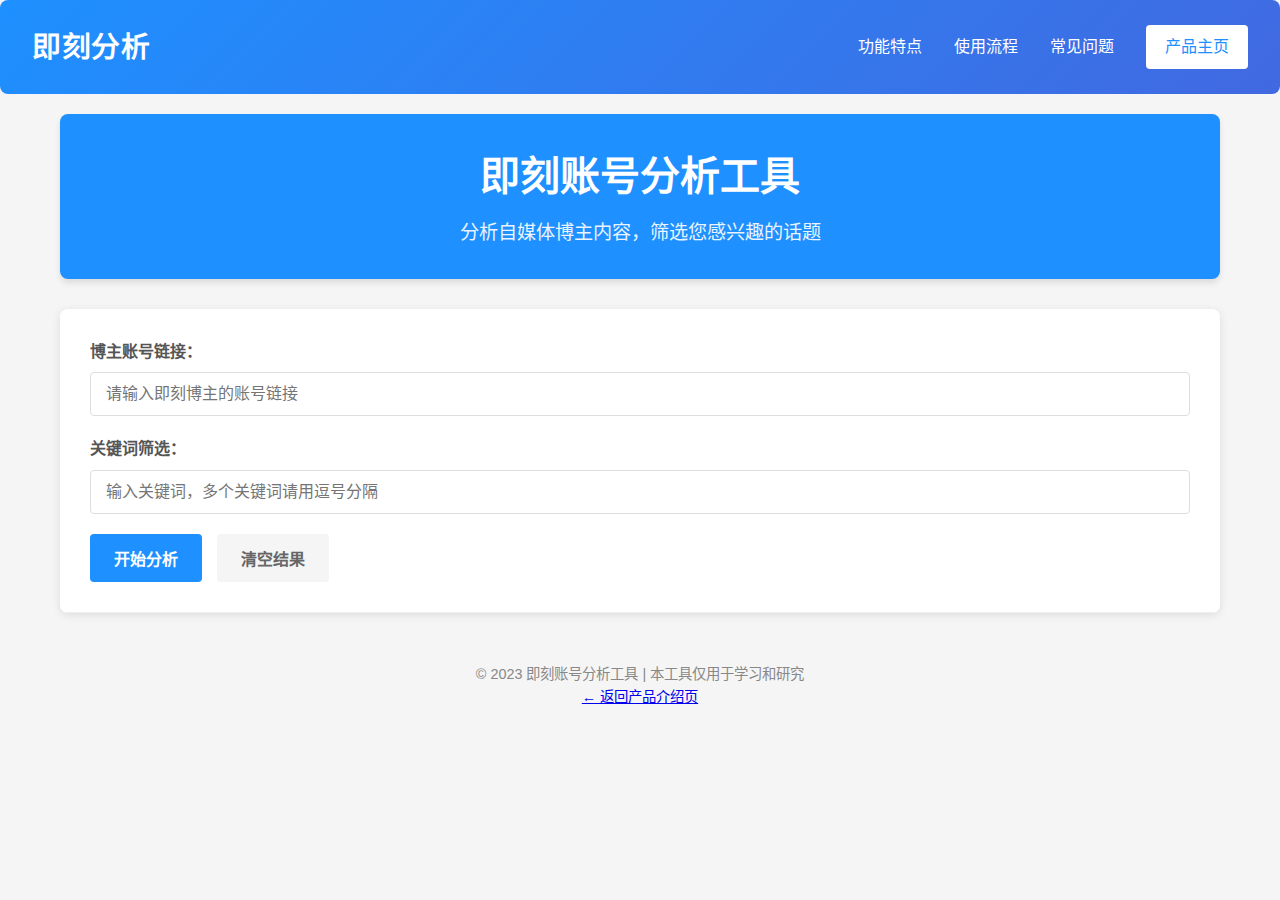
<file: index.html>
<!DOCTYPE html>
<html lang="zh-CN">
<head>
    <meta charset="UTF-8">
    <meta name="viewport" content="width=device-width, initial-scale=1.0">
    <title>即刻账号分析工具</title>
    <link rel="stylesheet" href="css/style.css">
    <link rel="stylesheet" href="css/nav.css">
</head>
<body>
    <nav>
        <div class="logo">即刻分析</div>
        <div class="nav-links">
            <a href="landing.html#features">功能特点</a>
            <a href="landing.html#how-it-works">使用流程</a>
            <a href="landing.html#faq">常见问题</a>
            <a href="landing.html" class="cta-button">产品主页</a>
        </div>
    </nav>

    <div class="container">
        <header>
            <h1>即刻账号分析工具</h1>
            <p>分析自媒体博主内容，筛选您感兴趣的话题</p>
        </header>

        <main>
            <section class="input-section">
                <form id="analyzer-form">
                    <div class="form-group">
                        <label for="account-url">博主账号链接：</label>
                        <input type="text" id="account-url" name="account-url" placeholder="请输入即刻博主的账号链接" required>
                    </div>
                    
                    <div class="form-group">
                        <label for="keywords">关键词筛选：</label>
                        <input type="text" id="keywords" name="keywords" placeholder="输入关键词，多个关键词请用逗号分隔">
                    </div>
                    
                    <div class="form-actions">
                        <button type="submit" id="analyze-btn">开始分析</button>
                        <button type="button" id="clear-btn">清空结果</button>
                    </div>
                </form>
            </section>

            <section class="loading-section" id="loading-section">
                <div class="loader"></div>
                <p>正在分析中，请稍候...</p>
            </section>

            <section class="result-section" id="result-section">
                <h2>分析结果</h2>
                <div class="account-info" id="account-info">
                    <!-- 账号信息将在这里显示 -->
                </div>
                <div class="new-content-notification" id="new-content-notification" style="display: none;">
                    <p>发现<span id="new-content-count">0</span>条新内容！</p>
                    <button id="sync-to-feishu" class="btn">同步到飞书多维表格</button>
                </div>
                
                <div class="filter-options">
                    <label>
                        <input type="checkbox" id="only-show-filtered" checked>
                        只显示筛选结果
                    </label>
                    <select id="sort-option">
                        <option value="time-desc">时间降序（最新）</option>
                        <option value="time-asc">时间升序（最早）</option>
                        <option value="likes-desc">点赞数降序</option>
                        <option value="comments-desc">评论数降序</option>
                    </select>
                </div>
                
                <div class="content-list" id="content-list">
                    <!-- 内容列表将在这里显示 -->
                </div>
            </section>
        </main>

        <footer>
            <p>© 2023 即刻账号分析工具 | 本工具仅用于学习和研究</p>
            <a href="landing.html" class="footer-link">← 返回产品介绍页</a>
        </footer>
    </div>

    <script src="js/app.js"></script>
</body>
</html>
</file>
<file: css/style.css>
/* 全局样式 */
* {
    margin: 0;
    padding: 0;
    box-sizing: border-box;
}

body {
    font-family: 'PingFang SC', 'Helvetica Neue', Arial, sans-serif;
    line-height: 1.6;
    color: #333;
    background-color: #f5f5f5;
}

.container {
    max-width: 1200px;
    margin: 0 auto;
    padding: 20px;
}

/* 头部样式 */
header {
    text-align: center;
    padding: 30px 0;
    background-color: #1E90FF;
    color: white;
    border-radius: 8px;
    margin-bottom: 30px;
    box-shadow: 0 4px 6px rgba(0, 0, 0, 0.1);
}

header h1 {
    font-size: 2.5rem;
    margin-bottom: 10px;
}

header p {
    font-size: 1.2rem;
    opacity: 0.9;
}

/* 主要内容区域 */
main {
    background-color: white;
    border-radius: 8px;
    box-shadow: 0 2px 10px rgba(0, 0, 0, 0.1);
    overflow: hidden;
}

/* 输入区域 */
.input-section {
    padding: 30px;
    border-bottom: 1px solid #eee;
}

.form-group {
    margin-bottom: 20px;
}

label {
    display: block;
    margin-bottom: 8px;
    font-weight: 600;
    color: #555;
}

input[type="text"] {
    width: 100%;
    padding: 12px 15px;
    border: 1px solid #ddd;
    border-radius: 4px;
    font-size: 16px;
    transition: border-color 0.3s;
}

input[type="text"]:focus {
    border-color: #1E90FF;
    outline: none;
    box-shadow: 0 0 0 2px rgba(30, 144, 255, 0.2);
}

.form-actions {
    display: flex;
    gap: 15px;
}

button {
    padding: 12px 24px;
    border: none;
    border-radius: 4px;
    font-size: 16px;
    font-weight: 600;
    cursor: pointer;
    transition: all 0.3s;
}

#analyze-btn {
    background-color: #1E90FF;
    color: white;
}

#analyze-btn:hover {
    background-color: #187bcd;
}

#clear-btn {
    background-color: #f5f5f5;
    color: #666;
}

#clear-btn:hover {
    background-color: #e0e0e0;
}

/* 加载区域 */
.loading-section {
    padding: 50px;
    text-align: center;
    display: none;
}

.loader {
    border: 5px solid #f3f3f3;
    border-top: 5px solid #1E90FF;
    border-radius: 50%;
    width: 50px;
    height: 50px;
    animation: spin 1s linear infinite;
    margin: 0 auto 20px;
}

@keyframes spin {
    0% { transform: rotate(0deg); }
    100% { transform: rotate(360deg); }
}

/* 结果区域 */
.result-section {
    padding: 30px;
    display: none;
}

.result-section h2 {
    margin-bottom: 20px;
    color: #333;
    font-size: 1.8rem;
}

.account-info {
    display: flex;
    align-items: center;
    margin-bottom: 30px;
    padding: 20px;
    background-color: #f9f9f9;
    border-radius: 8px;
}

.account-avatar {
    width: 80px;
    height: 80px;
    border-radius: 50%;
    object-fit: cover;
    margin-right: 20px;
}

.account-details h3 {
    font-size: 1.5rem;
    margin-bottom: 5px;
}

.account-details p {
    color: #666;
    margin-bottom: 5px;
}

.filter-options {
    display: flex;
    justify-content: space-between;
    align-items: center;
    margin-bottom: 20px;
    padding: 15px;
    background-color: #f5f5f5;
    border-radius: 4px;
}

.filter-options label {
    display: flex;
    align-items: center;
    margin-bottom: 0;
}

.filter-options input[type="checkbox"] {
    margin-right: 8px;
}

.filter-options select {
    padding: 8px 12px;
    border: 1px solid #ddd;
    border-radius: 4px;
    background-color: white;
}

/* 内容列表 */
.content-list {
    display: grid;
    grid-template-columns: repeat(auto-fill, minmax(300px, 1fr));
    gap: 20px;
}

.content-card {
    border: 1px solid #eee;
    border-radius: 8px;
    overflow: hidden;
    transition: transform 0.3s, box-shadow 0.3s;
}

.content-card:hover {
    transform: translateY(-5px);
    box-shadow: 0 10px 20px rgba(0, 0, 0, 0.1);
}

.content-card.highlight {
    border-color: #1E90FF;
    box-shadow: 0 0 0 2px rgba(30, 144, 255, 0.2);
}

.card-header {
    padding: 15px;
    border-bottom: 1px solid #eee;
    background-color: #f9f9f9;
}

.card-header h3 {
    font-size: 1.2rem;
    margin-bottom: 5px;
    white-space: nowrap;
    overflow: hidden;
    text-overflow: ellipsis;
}

.card-header .post-time {
    font-size: 0.9rem;
    color: #888;
}

.card-body {
    padding: 15px;
}

.card-body p {
    margin-bottom: 15px;
    line-height: 1.5;
}

.card-body .content-image {
    width: 100%;
    border-radius: 4px;
    margin-bottom: 15px;
}

.card-footer {
    display: flex;
    justify-content: space-between;
    padding: 15px;
    background-color: #f9f9f9;
    border-top: 1px solid #eee;
}

.card-footer .stats {
    display: flex;
    gap: 15px;
}

.card-footer .stats span {
    display: flex;
    align-items: center;
    color: #666;
    font-size: 0.9rem;
}

.card-footer .stats span i {
    margin-right: 5px;
}

.card-footer .view-original {
    color: #1E90FF;
    text-decoration: none;
    font-weight: 600;
    font-size: 0.9rem;
}

.card-footer .view-original:hover {
    text-decoration: underline;
}

/* 关键词高亮 */
.highlight-text {
    background-color: #ffff00;
    padding: 0 2px;
    border-radius: 2px;
}

/* 新增数据提示 */
.new-content-notice {
    margin: 20px 0;
    border-radius: 8px;
    overflow: hidden;
}

.notice-content {
    display: flex;
    align-items: center;
    padding: 15px 20px;
    border-radius: 8px;
}

.notice-content.has-new {
    background-color: #e6f7ff;
    border: 1px solid #91d5ff;
}

.notice-content.no-new {
    background-color: #f6ffed;
    border: 1px solid #b7eb8f;
}

.notice-icon {
    font-size: 24px;
    margin-right: 15px;
}

.notice-text {
    flex: 1;
}

.notice-text p {
    margin: 0 0 5px 0;
    font-weight: 500;
}

.table-link {
    display: inline-flex;
    align-items: center;
    color: #1890ff;
    text-decoration: none;
    font-weight: 600;
    transition: all 0.3s;
}

.table-link:hover {
    color: #40a9ff;
}

.table-link .arrow {
    margin-left: 5px;
    transition: transform 0.3s;
}

.table-link:hover .arrow {
    transform: translateX(3px);
}

/* 页脚 */
footer {
    text-align: center;
    padding: 20px 0;
    margin-top: 30px;
    color: #888;
    font-size: 0.9rem;
}

/* 响应式设计 */
@media (max-width: 768px) {
    .container {
        padding: 10px;
    }
    
    header {
        padding: 20px 0;
    }
    
    header h1 {
        font-size: 2rem;
    }
    
    .input-section, .result-section {
        padding: 20px;
    }
    
    .content-list {
        grid-template-columns: 1fr;
    }
    
    .form-actions {
        flex-direction: column;
    }
    
    button {
        width: 100%;
    }
}
</file>
<file: css/nav.css>
/* 导航栏样式 */
nav {
    display: flex;
    justify-content: space-between;
    align-items: center;
    padding: 1.5rem 2rem;
    background: linear-gradient(135deg, #1E90FF, #4169E1);
    color: white;
    border-radius: 0.5rem;
}

.logo {
    font-family: 'PingFang SC', 'Microsoft YaHei', sans-serif;
    font-size: 1.8rem;
    font-weight: 700;
    color: white;
    letter-spacing: 0.5px;
    text-decoration: none;
}

.nav-links {
    display: flex;
    gap: 2rem;
    align-items: center;
}

.nav-links a {
    color: white;
    font-weight: 500;
    transition: all 0.3s;
    text-decoration: none;
}

.nav-links a:hover {
    color: rgba(255, 255, 255, 0.8);
}

.cta-button {
    background-color: white;
    color: #1E90FF !important;
    padding: 0.6rem 1.2rem;
    border-radius: 4px;
    font-weight: 600;
    transition: all 0.3s;
}

.cta-button:hover {
    background-color: rgba(255, 255, 255, 0.9);
    transform: translateY(-2px);
}
</file>
